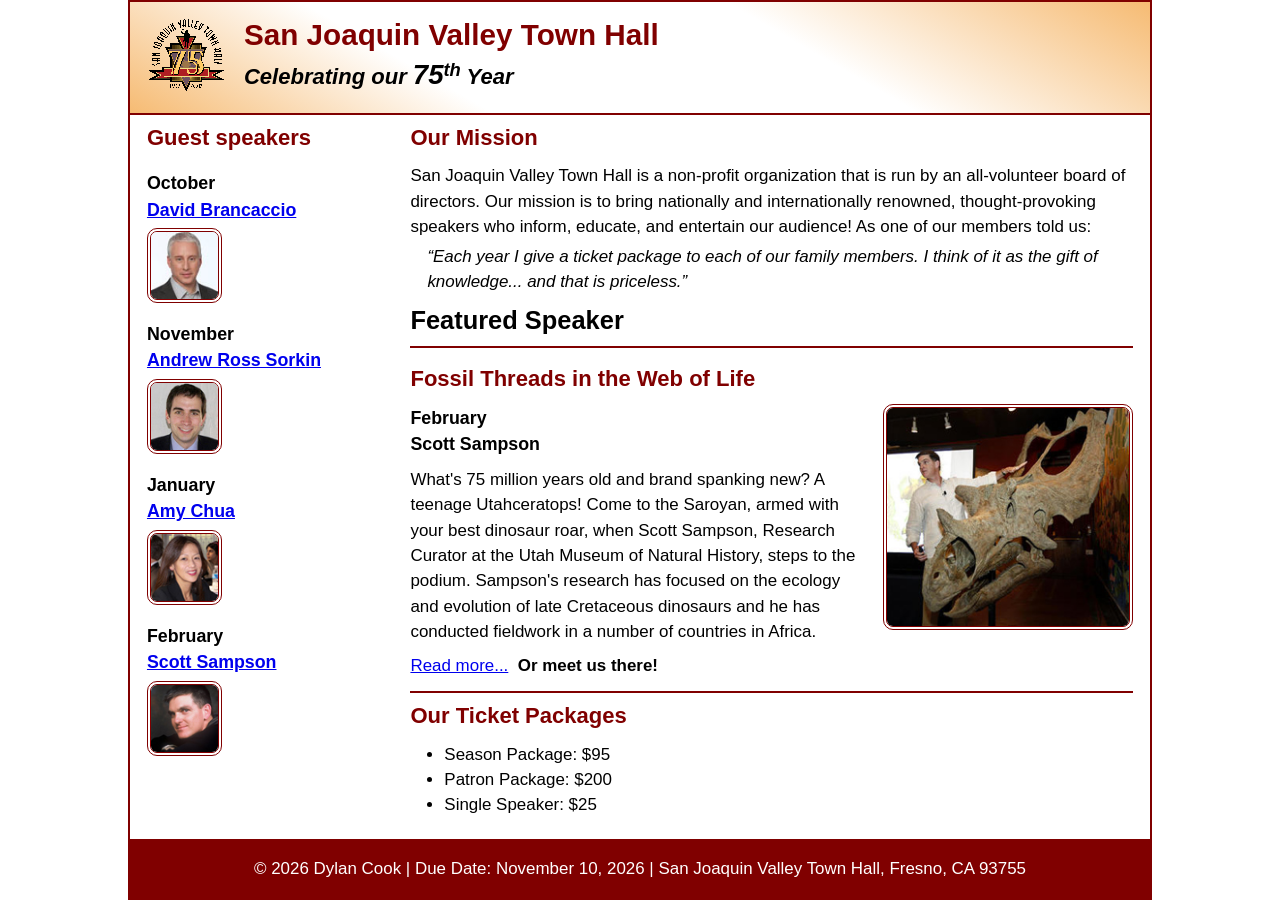
<file: index.html>
<!DOCTYPE html>
<html lang="en">
<head>
    <meta charset="utf-8">
    <title>San Joaquin Valley Town Hall</title>
    <meta name="viewport" content="width=device-width, initial-scale=1">
    <link rel="icon" href="images/favicon.ico">
    <link rel="stylesheet" href="styles/main.css">
</head>
<body>
    <header>
        <img src="images/town_hall_logo.gif" alt="Town Hall logo">
        <h2>San Joaquin Valley Town Hall</h2>
        <h3>Celebrating our <em class="large">75</em><sup>th</sup> Year</h3>
    </header>

    <main>
        <aside>
            <h2>Guest speakers</h2>

            <h3>October<br>
                <a href="speakers/brancaccio.html">David Brancaccio</a>
            </h3>
            <img src="images/brancaccio75.jpg" alt="David Brancaccio">

            <h3>November<br>
                <a href="speakers/sorkin.html">Andrew Ross Sorkin</a>
            </h3>
            <img src="images/sorkin75.jpg" alt="Andrew Ross Sorkin">

            <h3>January<br>
                <a href="speakers/chua.html">Amy Chua</a>
            </h3>
            <img src="images/chua75.jpg" alt="Amy Chua">

            <h3>February<br>
                <a href="speakers/sampson.html">Scott Sampson</a>
            </h3>
            <img src="images/sampson75.jpg" alt="Scott Sampson">
        </aside>

        <section>
            <h2>Our Mission</h2>
            <p>San Joaquin Valley Town Hall is a non-profit organization
                that is run by an all-volunteer board of directors.
                Our mission is to bring nationally and internationally
                renowned, thought-provoking speakers who inform, educate,
                and entertain our audience! As one of our members told us:</p>

            <blockquote>
                &ldquo;Each year I give a ticket package to each of our
                family members. I think of it as the gift of knowledge...
                and that is priceless.&rdquo;
            </blockquote>

            <h1>Featured Speaker</h1>

            <article class="featured">
                <h2>Fossil Threads in the Web of Life</h2>
                <img src="images/sampson_dinosaur.jpg"
                     alt="Scott Sampson with dinosaur">
                <h3>February<br>Scott Sampson</h3>

                <p>What's 75 million years old and brand spanking new?
                    A teenage Utahceratops! Come to the Saroyan, armed
                    with your best dinosaur roar, when Scott Sampson,
                    Research Curator at the Utah Museum of Natural History,
                    steps to the podium. Sampson's research has focused
                    on the ecology and evolution of late Cretaceous
                    dinosaurs and he has conducted fieldwork in a number
                    of countries in Africa.</p>

                <p>
                    <a href="speakers/sampson.html">Read more...</a>
                    &nbsp;<b>Or meet us there!</b>
                </p>
            </article>

            <h2>Our Ticket Packages</h2>
            <ul>
                <li>Season Package: $95</li>
                <li>Patron Package: $200</li>
                <li>Single Speaker: $25</li>
            </ul>
        </section>
    </main>

    <footer>
        <p>&copy; 2026 Dylan Cook | Due Date: November 10, 2026 |
            San Joaquin Valley Town Hall, Fresno, CA 93755</p>
    </footer>
</body>
</html>
</file>
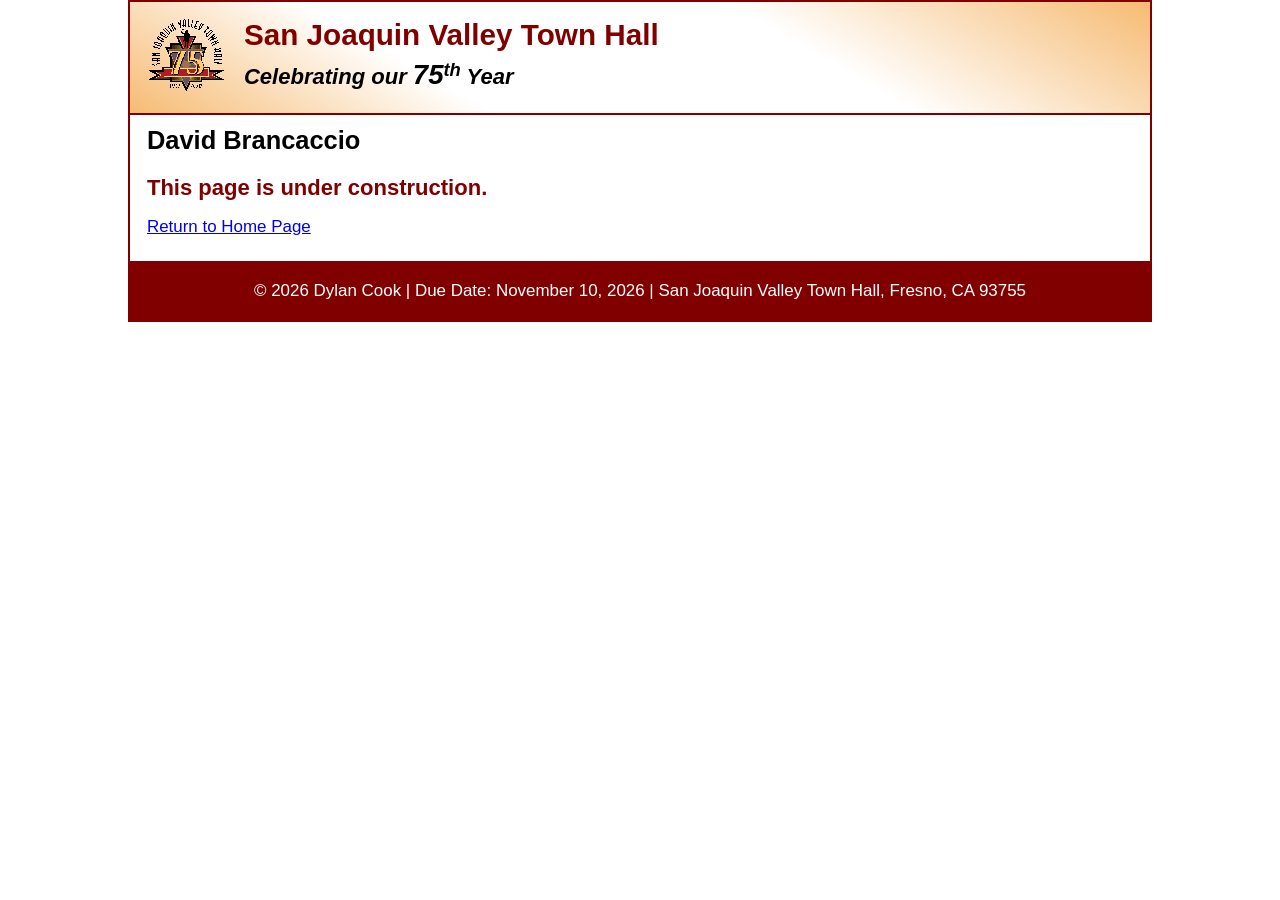
<file: speakers/brancaccio.html>
<!DOCTYPE html>
<html lang="en">
<head>
    <meta charset="utf-8">
    <title>David Brancaccio - San Joaquin Valley Town Hall</title>
    <meta name="viewport" content="width=device-width, initial-scale=1">
    <link rel="icon" href="../images/favicon.ico">
    <link rel="stylesheet" href="../styles/main.css">
</head>
<body>
    <header>
        <img src="../images/town_hall_logo.gif" alt="Town Hall logo">
        <h2>San Joaquin Valley Town Hall</h2>
        <h3>Celebrating our <em class="large">75</em><sup>th</sup> Year</h3>
    </header>

    <main>
        <section>
            <h1>David Brancaccio</h1>
            <h2>This page is under construction.</h2>
            <p><a href="../index.html">Return to Home Page</a></p>
        </section>
    </main>

    <footer>
        <p>&copy; 2026 Dylan Cook | Due Date: November 10, 2026 |
            San Joaquin Valley Town Hall, Fresno, CA 93755</p>
    </footer>
</body>
</html>
</file>
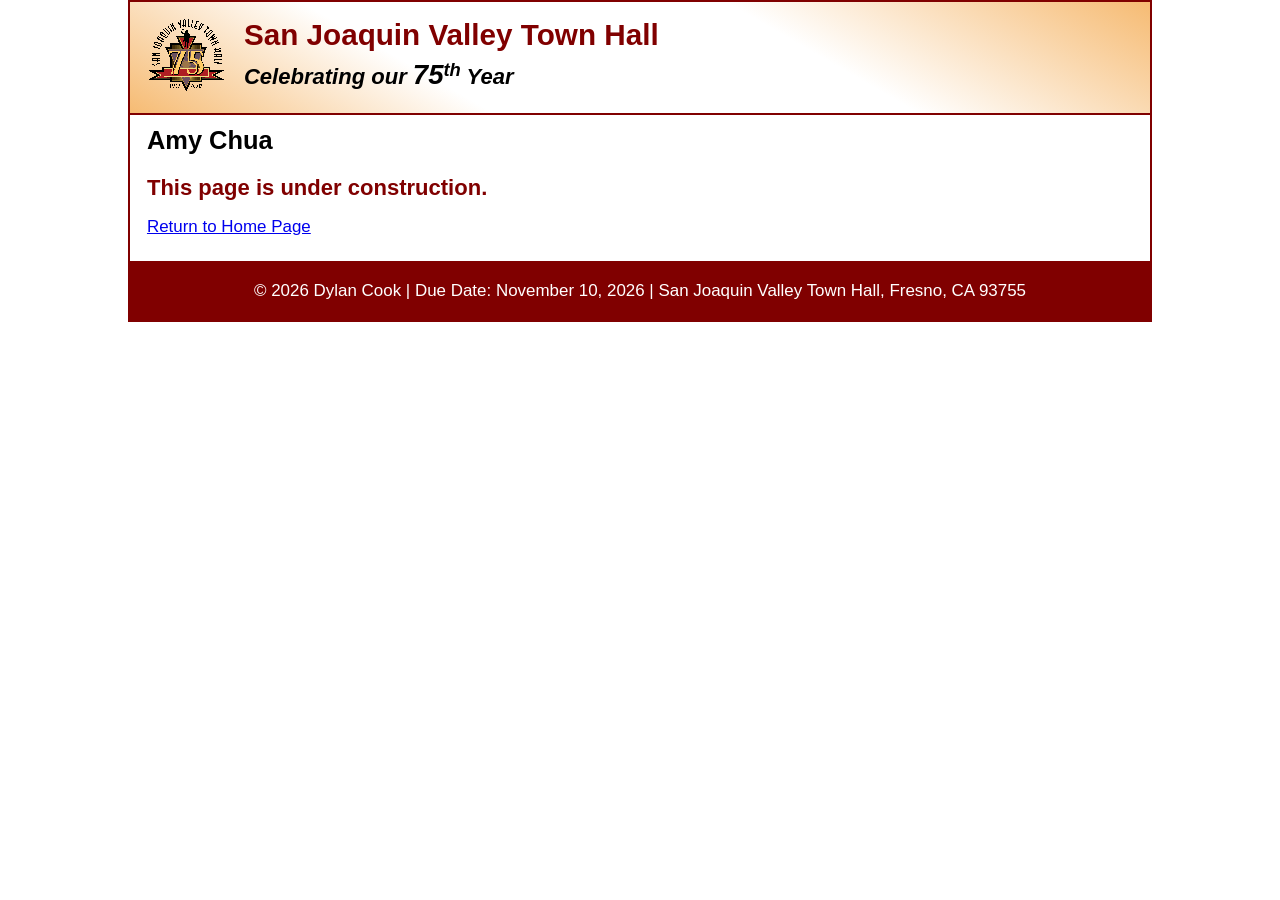
<file: speakers/chua.html>
<!DOCTYPE html>
<html lang="en">
<head>
    <meta charset="utf-8">
    <title>Amy Chua - San Joaquin Valley Town Hall</title>
    <meta name="viewport" content="width=device-width, initial-scale=1">
    <link rel="icon" href="../images/favicon.ico">
    <link rel="stylesheet" href="../styles/main.css">
</head>
<body>
    <header>
        <img src="../images/town_hall_logo.gif" alt="Town Hall logo">
        <h2>San Joaquin Valley Town Hall</h2>
        <h3>Celebrating our <em class="large">75</em><sup>th</sup> Year</h3>
    </header>

    <main>
        <section>
            <h1>Amy Chua</h1>
            <h2>This page is under construction.</h2>
            <p><a href="../index.html">Return to Home Page</a></p>
        </section>
    </main>

    <footer>
        <p>&copy; 2026 Dylan Cook | Due Date: November 10, 2026 |
            San Joaquin Valley Town Hall, Fresno, CA 93755</p>
    </footer>
</body>
</html>
</file>
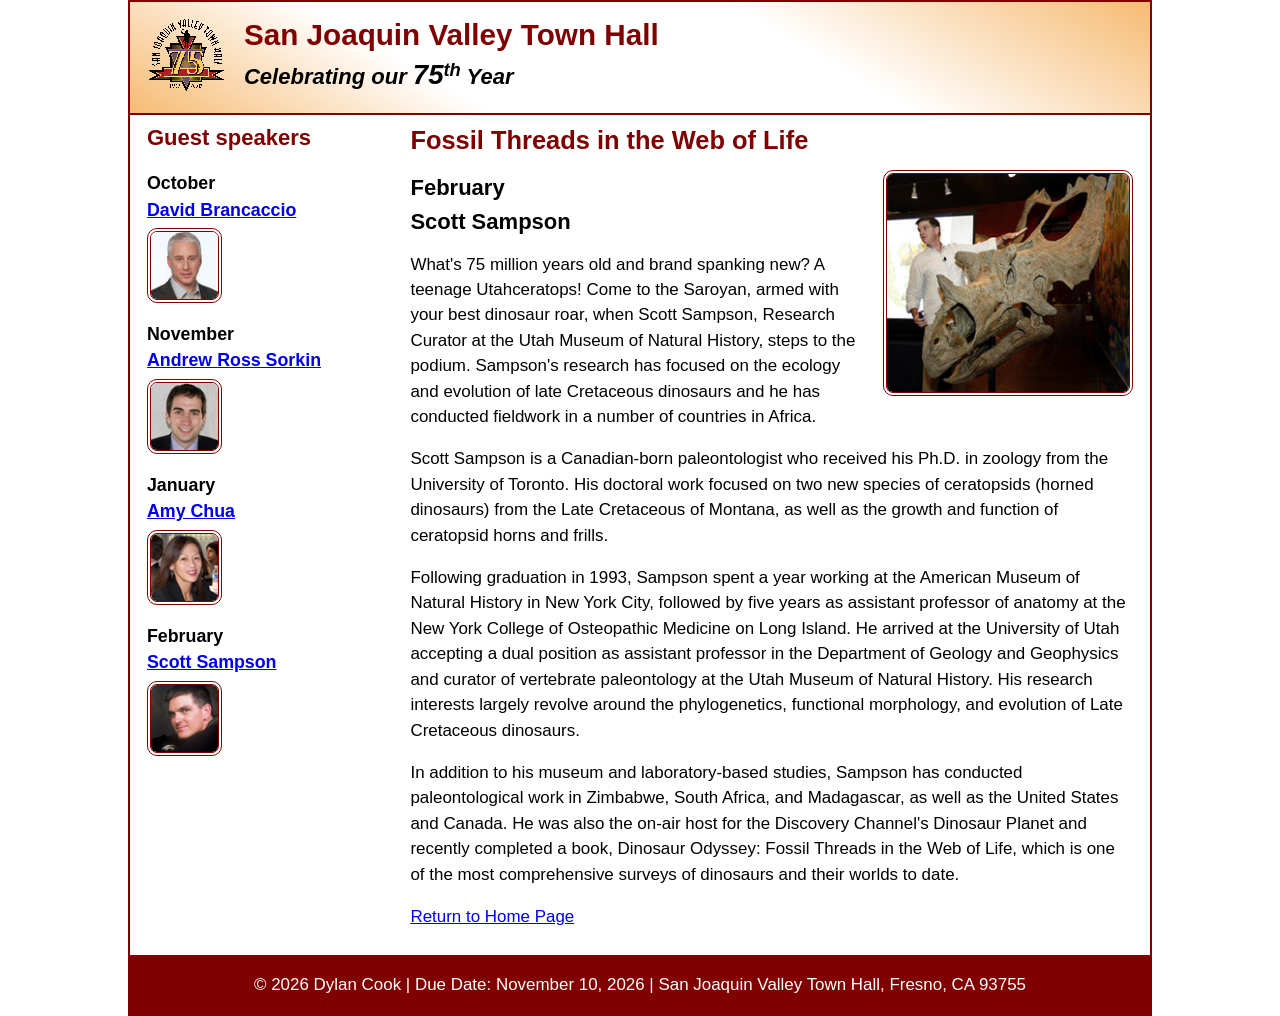
<file: speakers/sampson.html>
<!DOCTYPE html>
<html lang="en">
<head>
    <meta charset="utf-8">
    <title>Scott Sampson - San Joaquin Valley Town Hall</title>
    <meta name="viewport" content="width=device-width, initial-scale=1">
    <link rel="icon" href="../images/favicon.ico">
    <link rel="stylesheet" href="../styles/main.css">
</head>

<body>
    <header>
        <img src="../images/town_hall_logo.gif" alt="Town Hall logo">
        <h2>San Joaquin Valley Town Hall</h2>
        <h3>Celebrating our <em class="large">75</em><sup>th</sup> Year</h3>
    </header>

    <main>
        <aside>
            <h2>Guest speakers</h2>

            <h3>October<br>
                <a href="brancaccio.html">David Brancaccio</a>
            </h3>
            <img src="../images/brancaccio75.jpg" alt="David Brancaccio">

            <h3>November<br>
                <a href="sorkin.html">Andrew Ross Sorkin</a>
            </h3>
            <img src="../images/sorkin75.jpg" alt="Andrew Ross Sorkin">

            <h3>January<br>
                <a href="chua.html">Amy Chua</a>
            </h3>
            <img src="../images/chua75.jpg" alt="Amy Chua">

            <h3>February<br>
                <a href="sampson.html">Scott Sampson</a>
            </h3>
            <img src="../images/sampson75.jpg" alt="Scott Sampson">
        </aside>

        <section class="speaker">
            <h1>Fossil Threads in the Web of Life</h1>

            <article>
                <img src="../images/sampson_dinosaur.jpg"
                     alt="Scott Sampson with dinosaur">

                <h2>February<br>Scott Sampson</h2>

                <p>What's 75 million years old and brand spanking new?
                A teenage Utahceratops! Come to the Saroyan, armed
                with your best dinosaur roar, when Scott Sampson,
                Research Curator at the Utah Museum of Natural History,
                steps to the podium. Sampson's research has focused
                on the ecology and evolution of late Cretaceous dinosaurs
                and he has conducted fieldwork in a number of countries
                in Africa.</p>

                <p>Scott Sampson is a Canadian-born paleontologist who
                received his Ph.D. in zoology from the University of
                Toronto. His doctoral work focused on two new species
                of ceratopsids (horned dinosaurs) from the Late
                Cretaceous of Montana, as well as the growth and
                function of ceratopsid horns and frills.</p>

                <p>Following graduation in 1993, Sampson spent a year
                working at the American Museum of Natural History in
                New York City, followed by five years as assistant
                professor of anatomy at the New York College of
                Osteopathic Medicine on Long Island. He arrived at
                the University of Utah accepting a dual position as
                assistant professor in the Department of Geology and
                Geophysics and curator of vertebrate paleontology at
                the Utah Museum of Natural History. His research
                interests largely revolve around the phylogenetics,
                functional morphology, and evolution of Late
                Cretaceous dinosaurs.</p>

                <p>In addition to his museum and laboratory-based
                studies, Sampson has conducted paleontological work
                in Zimbabwe, South Africa, and Madagascar, as well
                as the United States and Canada. He was also the
                on-air host for the Discovery Channel's Dinosaur
                Planet and recently completed a book, Dinosaur
                Odyssey: Fossil Threads in the Web of Life, which
                is one of the most comprehensive surveys of dinosaurs
                and their worlds to date.</p>

                <p><a href="../index.html">Return to Home Page</a></p>
            </article>
        </section>
    </main>

    <footer>
        <p>&copy; 2026 Dylan Cook | Due Date: November 10, 2026 |
        San Joaquin Valley Town Hall, Fresno, CA 93755</p>
    </footer>
</body>
</html>
</file>
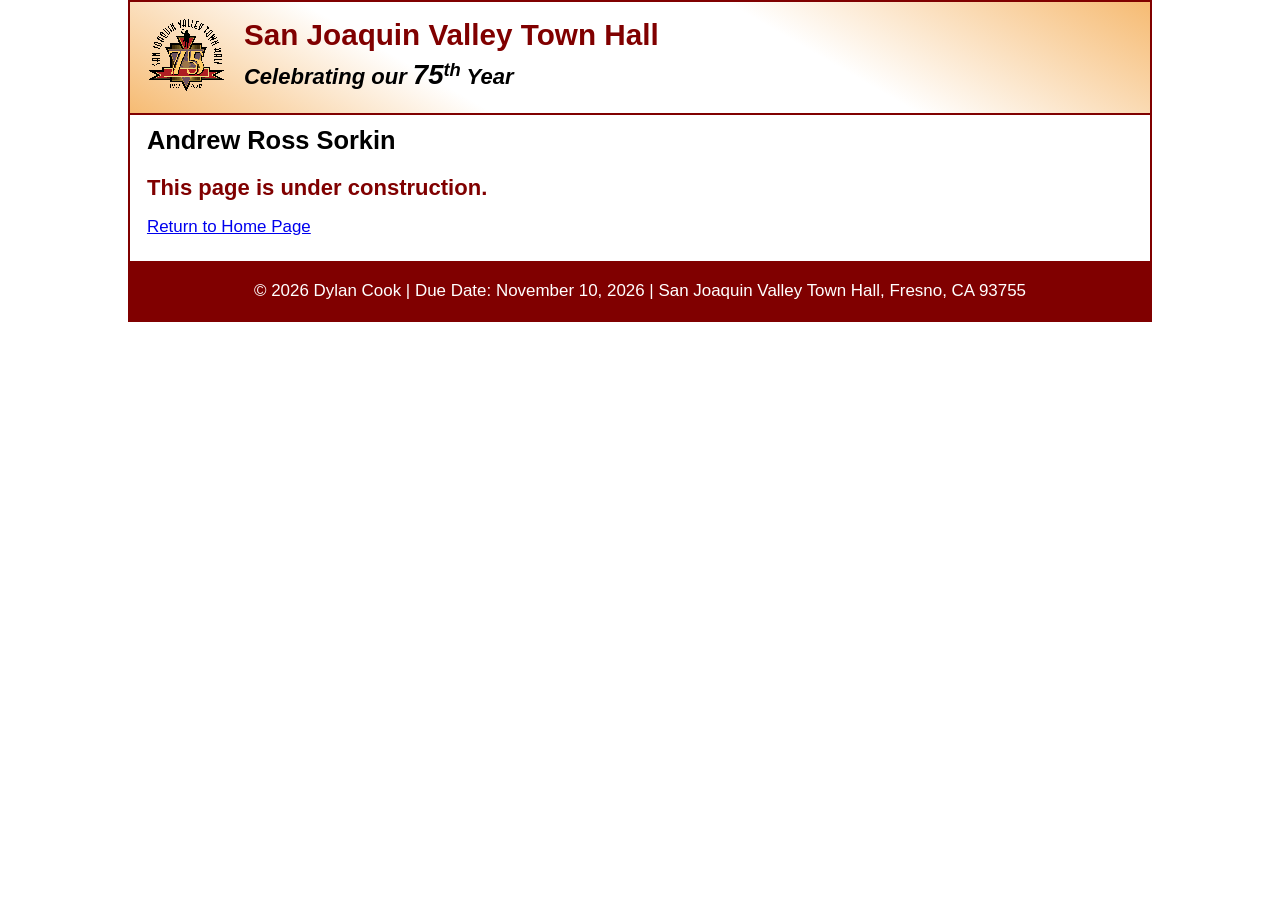
<file: speakers/sorkin.html>
<!DOCTYPE html>
<html lang="en">
<head>
    <meta charset="utf-8">
    <title>Andrew Ross Sorkin - San Joaquin Valley Town Hall</title>
    <meta name="viewport" content="width=device-width, initial-scale=1">
    <link rel="icon" href="../images/favicon.ico">
    <link rel="stylesheet" href="../styles/main.css">
</head>
<body>
    <header>
        <img src="../images/town_hall_logo.gif" alt="Town Hall logo">
        <h2>San Joaquin Valley Town Hall</h2>
        <h3>Celebrating our <em class="large">75</em><sup>th</sup> Year</h3>
    </header>

    <main>
        <section>
            <h1>Andrew Ross Sorkin</h1>
            <h2>This page is under construction.</h2>
            <p><a href="../index.html">Return to Home Page</a></p>
        </section>
    </main>

    <footer>
        <p>&copy; 2026 Dylan Cook | Due Date: November 10, 2026 |
            San Joaquin Valley Town Hall, Fresno, CA 93755</p>
    </footer>
</body>
</html>
</file>
<file: styles/main.css>
/* custom properties */
:root {
    --accent-color: #800000;
    --gradient-color: #f6bb73;
}

/* reset */
* {
    margin: 0;
    padding: 0;
    box-sizing: border-box;
}

/* default styles */
body {
    font-family: Arial, Helvetica, sans-serif;
    font-size: calc(90% + .2vw);
    line-height: 1.5;
    width: 80%;
    max-width: 1024px;
    margin: auto;
    border: 2px solid var(--accent-color);
}

a:hover, a:focus {
    font-style: italic;
    color: var(--accent-color);
}

h1, h2, h3, p, ul {
    padding: .25em 0;
}

h1 {
    font-size: 150%;
}

h2 {
    font-size: 130%;
    color: var(--accent-color);
}

h3 {
    font-size: 105%;
}

ul {
    margin-left: 2em;
}

/* header */
header {
    line-height: 1.2;
    border-bottom: 2px solid var(--accent-color);
    background-image: linear-gradient(
        30deg, var(--gradient-color) 0%,
        white 30%, white 65%,
        var(--gradient-color) 100%);
}

header h2 {
    font-size: 175%;
    padding: .5em 0 0 0;
}

header h3 {
    font-size: 130%;
    font-style: italic;
    padding-bottom: 1em;
}

header img {
    float: left;
    width: 12%;
    min-width: 40px;
    max-width: 80px;
    height: auto;
    margin: .75em 1em;
}

/* main content */
main {
    display: flex;
    padding: 0 1em 1em;
    gap: 1em;
}

main blockquote {
    font-style: italic;
    padding-left: 1em;
}

main img {
    border: 4px double var(--accent-color);
    border-radius: 10px;
}

/* two-column layout */
main > aside {
    flex: 0 0 25%;
    min-width: 0;
}

main > section {
    flex: 1 1 75%;
    min-width: 0;
}

/* guest speakers */
aside h3 {
    margin-top: .35em;
}

aside img {
    width: 55%;
    min-width: 40px;
    max-width: 75px;
    height: auto;
}

/* featured speaker */
.featured {
    border-top: 2px solid var(--accent-color);
    border-bottom: 2px solid var(--accent-color);
    padding: .5em 0;
    display: flow-root;
}

/* dinosaur image */
main > section img {
    float: right;
    width: 45%;
    min-width: 100px;
    max-width: 250px;
    height: auto;
    margin: .25em 0 .75em 1em;
}

/* Scott Sampson speaker page */
.speaker h1 {
    color: var(--accent-color);
}

.speaker h2 {
    color: black;
}

.speaker p {
    padding: .5em 0;
}

/* return to homepage */
.return-home {
    padding: .5em 1em 1em;
}

/* footer */
footer {
    background-color: var(--accent-color);
}

footer p {
    text-align: center;
    color: white;
    padding: 1em 0;
}

/* special text */
.large {
    font-size: 125%;
}

/* smaller screens */
@media (max-width: 560px) {
    body {
        width: 96%;
    }

    main {
        gap: .65em;
        padding: 0 .5em 1em;
    }

    main > aside {
        flex-basis: 30%;
        overflow-wrap: anywhere;
    }

    main > section {
        flex-basis: 70%;
    }

    main > section img {
        width: 50%;
    }
}
</file>
